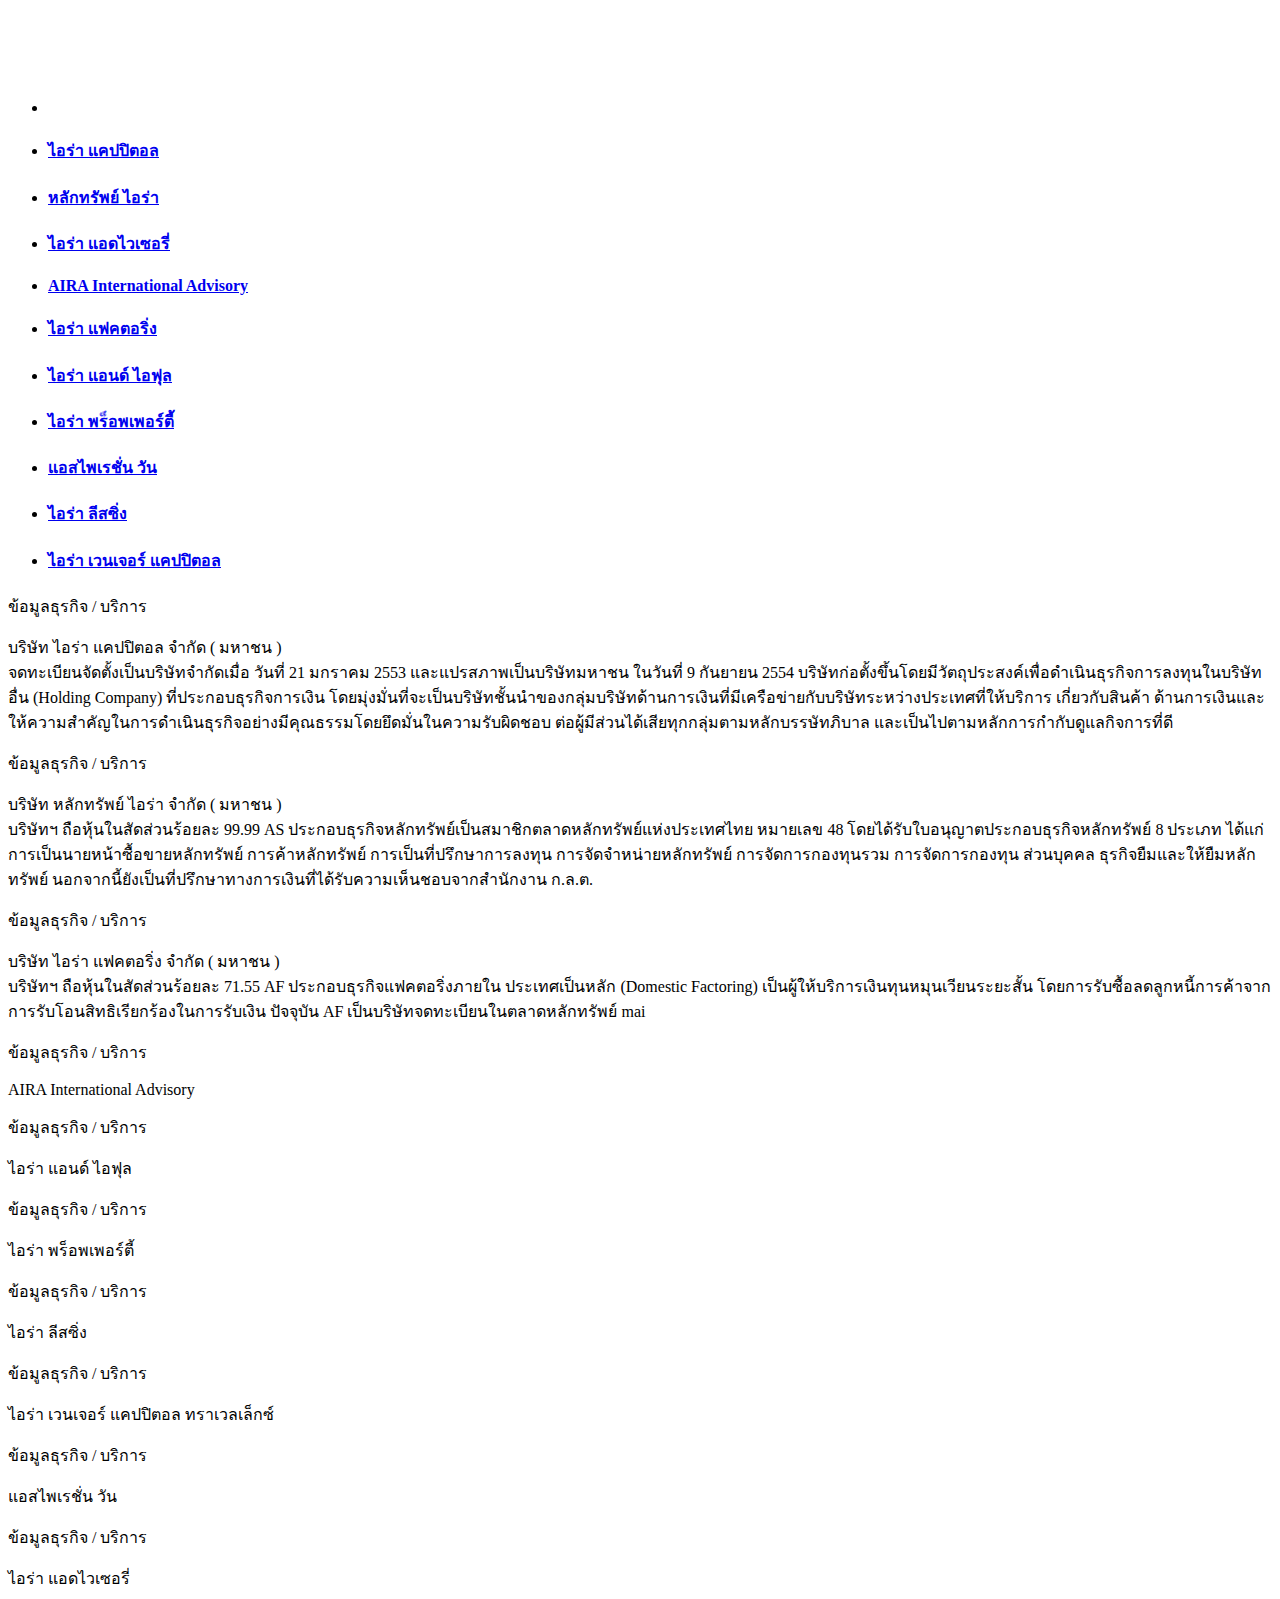
<file: business_service.html>
<!DOCTYPE html>
<!--
To change this license header, choose License Headers in Project Properties.
To change this template file, choose Tools | Templates
and open the template in the editor.
-->

<script src="js/init_page.js"></script>
<div id="tabs">
    <div class="content-fluid">
        <div class="row title_page">
            <div class="col-md-4 col-lg-3">
                <ul class="data_page">
                    <li> <img src="images/business_service/business_service.png" class="img_icon"> </li>
                    <li class="menu_bs"> 
                        <div class="body_txt body_data"><a href="#tabs-1" id="m_data_1" class="link_tab_menu"><h4  class="menu_data h4_la" id="txt_m_data_1" data-translate="b_s_m_1">ไอร่า แคปปิตอล</h4></a></div>
                    </li>
                    <li class="menu_bs"> 
                        <div class="body_txt body_data" ><a href="#tabs-2" id="m_data_2" class="link_tab_menu"><h4 class="menu_data h4_la" id="txt_m_data_2" data-translate="b_s_m_2">หลักทรัพย์ ไอร่า</h4></a></div>
                    </li>
                    <li class="menu_bs"> 
                        <div class="body_txt body_data"><a href="#tabs-10" id="m_data_10" class="link_tab_menu"><h4 class="menu_data h4_la" id="txt_m_data_10" data-translate="b_s_m_10">ไอร่า แอดไวเซอรี่</h4></a></div>
                    </li>
                      <li class="menu_bs"> 
                        <div class="body_txt body_data"><a href="#tabs-4" id="m_data_4" class="link_tab_menu"><h4 class="menu_data h4_la" id="txt_m_data_4" data-translate="b_s_m_4">AIRA International Advisory </h4></a></div>
                    </li>
                    <li class="menu_bs"> 
                        <div class="body_txt body_data"><a href="#tabs-3" id="m_data_3" class="link_tab_menu"><h4 class="menu_data h4_la" id="txt_m_data_3" data-translate="b_s_m_3">ไอร่า แฟคตอริ่ง</h4></a></div>
                    </li>
                  
                     <li class="menu_bs"> 
                        <div class="body_txt body_data"><a href="#tabs-5" id="m_data_5" class="link_tab_menu"><h4 class="menu_data h4_la" id="txt_m_data_5" data-translate="b_s_m_5">ไอร่า แอนด์ ไอฟุล</h4></a></div>
                    </li>
                      <li class="menu_bs"> 
                        <div class="body_txt body_data"><a href="#tabs-6" id="m_data_6" class="link_tab_menu"><h4 class="menu_data h4_la" id="txt_m_data_6" data-translate="b_s_m_6">ไอร่า พร็อพเพอร์ตี้ </h4></a></div>
                    </li>
                    <li class="menu_bs"> 
                        <div class="body_txt body_data"><a href="#tabs-9" id="m_data_9" class="link_tab_menu"><h4 class="menu_data h4_la" id="txt_m_data_9" data-translate="b_s_m_9">แอสไพเรชั่น วัน</h4></a></div>
                    </li>
                      <li class="menu_bs"> 
                        <div class="body_txt body_data"><a href="#tabs-7" id="m_data_7" class="link_tab_menu"><h4 class="menu_data h4_la" id="txt_m_data_7" data-translate="b_s_m_7">ไอร่า ลีสซิ่ง</h4></a></div>
                    </li>
                     <li class="menu_bs"> 
                        <div class="body_txt body_data"><a href="#tabs-8" id="m_data_8" class="link_tab_menu"><h4 class="menu_data h4_la" id="txt_m_data_8" data-translate="b_s_m_8">ไอร่า เวนเจอร์ แคปปิตอล </h4></a></div>
                    </li>
                     
                      
                </ul> 
            </div>
            <div class="col-md-8 col-lg-9">
                 
                        <div id="tabs-1">
                            <p class="text-center font_title title_center top_head_mar" data-translate="b_s_title_1">ข้อมูลธุรกิจ / บริการ</p>
                            <div class="scrollbar" id="style-2">
                                <div class="force-overflow">
                                    <div class="text-center txt_head_story_la body_data_title txt_head_story_la" data-translate="b_s_tag1_txt_1">บริษัท ไอร่า แคปปิตอล จำกัด ( มหาชน )</div>
                                    <div class="top_business_2">
                                        <div class="txt_story_la text-justify text-center" data-translate="b_s_tag1_txt_2">จดทะเบียนจัดตั้งเป็นบริษัทจำกัดเมื่อ วันที่ 21 มกราคม 2553 และแปรสภาพเป็นบริษัทมหาชน ในวันที่ 9 กันยายน 2554 บริษัทก่อตั้งขึ้นโดยมีวัตถุประสงค์เพื่อดำเนินธุรกิจการลงทุนในบริษัทอื่น (Holding Company) ที่ประกอบธุรกิจการเงิน โดยมุ่งมั่นที่จะเป็นบริษัทชั้นนำของกลุ่มบริษัทด้านการเงินที่มีเครือข่ายกับบริษัทระหว่างประเทศที่ให้บริการ
เกี่ยวกับสินค้า ด้านการเงินและให้ความสำคัญในการดำเนินธุรกิจอย่างมีคุณธรรมโดยยึดมั่นในความรับผิดชอบ
ต่อผู้มีส่วนได้เสียทุกกลุ่มตามหลักบรรษัทภิบาล และเป็นไปตามหลักการกำกับดูแลกิจการที่ดี</div>
                                    </div>
                                 </div>
                            </div>
                        </div>
                   
                        <div id="tabs-2">
                            <p class="text-center font_title title_center top_head_mar" data-translate="b_s_title_1">ข้อมูลธุรกิจ / บริการ</p>
                            <div class="scrollbar" id="style-2">
                                <div class="force-overflow">
                                    <div class="text-center txt_head_story_la body_data_title txt_head_story_la"  data-translate="b_s_tag2_txt_1">บริษัท หลักทรัพย์ ไอร่า จำกัด ( มหาชน )</div>
                                    <div class="top_business_2">
                                        <div   class="txt_story_la text-justify text-center" data-translate="b_s_tag2_txt_2">บริษัทฯ ถือหุ้นในสัดส่วนร้อยละ 99.99  AS ประกอบธุรกิจหลักทรัพย์เป็นสมาชิกตลาดหลักทรัพย์แห่งประเทศไทย หมายเลข 48  โดยได้รับใบอนุญาตประกอบธุรกิจหลักทรัพย์ 8 ประเภท ได้แก่ การเป็นนายหน้าซื้อขายหลักทรัพย์ การค้าหลักทรัพย์ การเป็นที่ปรึกษาการลงทุน การจัดจำหน่ายหลักทรัพย์ การจัดการกองทุนรวม การจัดการกองทุน
ส่วนบุคคล ธุรกิจยืมและให้ยืมหลักทรัพย์ นอกจากนี้ยังเป็นที่ปรึกษาทางการเงินที่ได้รับความเห็นชอบจากสำนักงาน ก.ล.ต.</div>
                                    </div>
                                </div>
                            </div>
                        </div>
                        <div id="tabs-3">
                            <p class="text-center font_title title_center top_head_mar" data-translate="b_s_title_1">ข้อมูลธุรกิจ / บริการ</p>
                            <div class="scrollbar" id="style-2">
                                <div class="force-overflow">
                                    <div class="text-center txt_head_story_la body_data_title txt_head_story_la" data-translate="b_s_tag3_txt_1">บริษัท ไอร่า แฟคตอริ่ง จำกัด ( มหาชน )</div>
                                    <div class="top_business_2">
                                        <div  class="txt_story_la text-justify text-center" data-translate="b_s_tag3_txt_2">บริษัทฯ ถือหุ้นในสัดส่วนร้อยละ 71.55  AF ประกอบธุรกิจแฟคตอริ่งภายใน ประเทศเป็นหลัก (Domestic Factoring) เป็นผู้ให้บริการเงินทุนหมุนเวียนระยะสั้น  โดยการรับซื้อลดลูกหนี้การค้าจากการรับโอนสิทธิเรียกร้องในการรับเงิน ปัจจุบัน AF เป็นบริษัทจดทะเบียนในตลาดหลักทรัพย์ mai </div>
                                    </div>
                                </div>
                            </div>
                        </div>
                        <div id="tabs-4">
                            <p class="text-center font_title title_center top_head_mar" data-translate="b_s_title_1">ข้อมูลธุรกิจ / บริการ</p>
                            <div class="scrollbar" id="style-2">
                                <div class="force-overflow">
                                    <div class="text-center txt_head_story_la body_data_title txt_head_story_la" data-translate="b_s_tag4_txt_1">AIRA International Advisory</div>
                                    <div class="top_business_2">
                                        <div  class="txt_story_la text-justify text-center" data-translate="b_s_tag4_txt_2"></div>
                                    </div>
                                 </div>
                            </div>
                        </div>
                        
                        <div id="tabs-5">
                            <p class="text-center font_title title_center top_head_mar" data-translate="b_s_title_1">ข้อมูลธุรกิจ / บริการ</p>
                            <div class="scrollbar" id="style-2">
                                <div class="force-overflow">
                                    <div class="text-center txt_head_story_la body_data_title txt_head_story_la" data-translate="b_s_tag5_txt_1">ไอร่า แอนด์ ไอฟุล</div>
                                    <div class="top_business_2">
                                        <div  class="txt_story_la text-justify text-center" data-translate="b_s_tag5_txt_2"></div>
                                    </div>
                                 </div>
                            </div>
                        </div>
                
                        <div id="tabs-6">
                              <p class="text-center font_title title_center top_head_mar" data-translate="b_s_title_1">ข้อมูลธุรกิจ / บริการ</p>
                            <div class="scrollbar" id="style-2">
                                <div class="force-overflow">
                                    <div class="text-center txt_head_story_la body_data_title txt_head_story_la" data-translate="b_s_tag6_txt_1">ไอร่า พร็อพเพอร์ตี้</div>
                                    <div class="top_business_2">
                                        <div  class="txt_story_la text-justify text-center" data-translate="b_s_tag6_txt_2"></div>
                                    </div>
                                 </div>
                            </div>
                        </div>
                
                        <div id="tabs-7">
                             <p class="text-center font_title title_center top_head_mar" data-translate="b_s_title_1">ข้อมูลธุรกิจ / บริการ</p>
                            <div class="scrollbar" id="style-2">
                                <div class="force-overflow">
                                    <div class="text-center txt_head_story_la body_data_title txt_head_story_la" data-translate="b_s_tag7_txt_1">ไอร่า ลีสซิ่ง</div>
                                    <div class="top_business_2">
                                        <div  class="txt_story_la text-justify text-center" data-translate="b_s_tag7_txt_2"></div>
                                    </div>
                                 </div>
                            </div>
                        </div>
                
                        <div id="tabs-8">
                            <p class="text-center font_title title_center top_head_mar" data-translate="b_s_title_1">ข้อมูลธุรกิจ / บริการ</p>
                            <div class="scrollbar" id="style-2">
                                <div class="force-overflow">
                                    <div class="text-center txt_head_story_la body_data_title txt_head_story_la" data-translate="b_s_tag8_txt_1">ไอร่า เวนเจอร์ แคปปิตอล ทราเวลเล็กซ์</div>
                                    <div class="top_business_2">
                                        <div  class="txt_story_la text-justify text-center" data-translate="b_s_tag8_txt_2"></div>
                                    </div>
                                 </div>
                            </div>
                        </div>
                
                         <div id="tabs-9">
                             <p class="text-center font_title title_center top_head_mar" data-translate="b_s_title_1">ข้อมูลธุรกิจ / บริการ</p>
                            <div class="scrollbar" id="style-2">
                                <div class="force-overflow">
                                    <div class="text-center txt_head_story_la body_data_title txt_head_story_la" data-translate="b_s_tag9_txt_1">แอสไพเรชั่น วัน</div>
                                    <div class="top_business_2">
                                        <div  class="txt_story_la text-justify text-center" data-translate="b_s_tag9_txt_2"></div>
                                    </div>
                                 </div>
                            </div>
                        </div>
                
                        <div id="tabs-10">
                            <p class="text-center font_title title_center top_head_mar" data-translate="b_s_title_1">ข้อมูลธุรกิจ / บริการ</p>
                            <div class="scrollbar" id="style-2">
                                <div class="force-overflow">
                                    <div class="text-center txt_head_story_la body_data_title txt_head_story_la" data-translate="b_s_tag10_txt_1">ไอร่า แอดไวเซอรี่</div>
                                    <div class="top_business_2">
                                        <div  class="txt_story_la text-justify text-center" data-translate="b_s_tag10_txt_2"></div>
                                    </div>
                                 </div>
                            </div>
                        </div>    
                    
            </div>
        </div>
    </div>
</div>
</file>
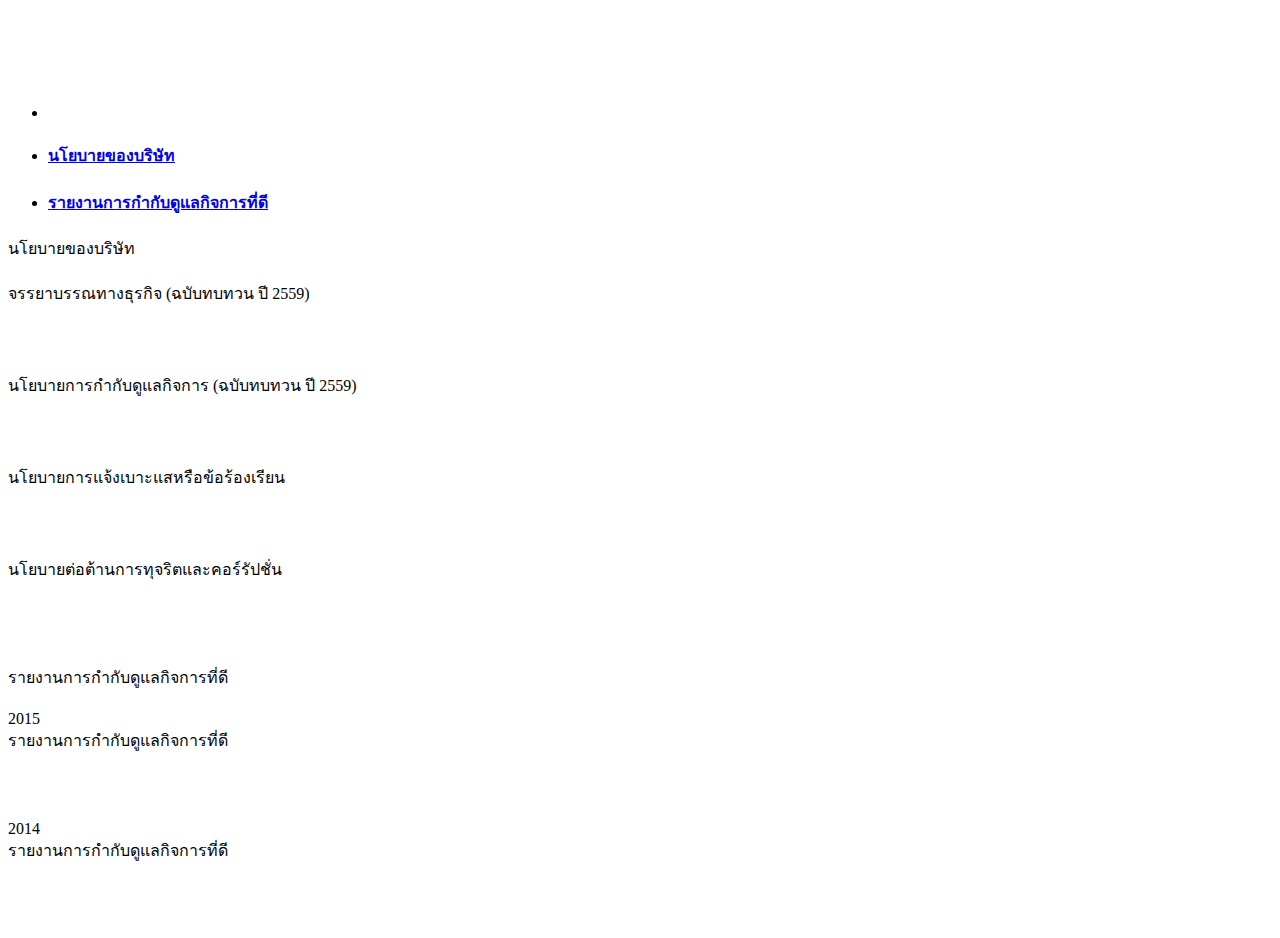
<file: corporate_governance.html>
<!DOCTYPE html>
<!--
To change this license header, choose License Headers in Project Properties.
To change this template file, choose Tools | Templates
and open the template in the editor.
-->
<script src="js/init_page.js"></script>
<div id="tabs">
    <div class="content-fluid">
        <div class="row title_page">
            <div class="col-md-4 col-lg-3">
                <ul class="data_page">
                    <li> <img src="images/corporate_governance/corporate_governance.png" class="img_icon"> </li>
                    <li class="menu1"> 
                         
                       
                        <div class="body_txt body_data"><a href="#tabs-1" id="m_data_1" class="link_tab_menu"><h4  class="menu_data h4_la" id="txt_m_data_1" data-translate="c_g_m1">นโยบายของบริษัท</h4></a></div>
                    </li>
                    <li class="menu1"> 
                        <div class="body_txt body_data" ><a href="#tabs-2" id="m_data_2" class="link_tab_menu"><h4 class="menu_data h4_la" id="txt_m_data_2" data-translate="c_g_m2">รายงานการกำกับดูแลกิจการที่ดี</h4></a></div>
                    </li>
                   
                </ul> 
            </div>
            <div class="col-md-8 col-lg-9">
                 
                <div id="tabs-1">
                    <p class="text-center font_title title_center top_head_mar" data-translate="c_g_m1">นโยบายของบริษัท</p>
                    <div class="scrollbar" id="style-2">
                        
                        <div class="force-overflow">
                            
                            <div class="text-center body_txt body_data_title"><h2></h2></div>
                            <div class="body_txt">
                                <div class="row">
                                    <div class="col-md-2 col-lg-1 "> 
                                    </div>
                                     <div class="col-md-8 col-lg-10 "> 
                                        <div class="row d-flex align-items-center">
                                            <div class="col-md-10 col-lg-10 "> 
                                                <a download id="c_g_t2_2014"  class="a_download"  onclick="downloadFile('c_g_t2_2014','Good Corporate Governance Report2014')">
                                                    <div  class="txt_story_la" data-translate="c_g_m1_t1" >จรรยาบรรณทางธุรกิจ (ฉบับทบทวน ปี 2559)</div>
                                                </a>
                                            </div>
                                             <div class="col-md-2 col-lg-2 ">
                                                <a download id="c_g_t1_1"  class="a_download"  onclick="downloadFile('c_g_t1_1','Code of Conduct 2559')">
                                                    <img src="images/corporate_governance/download.png" >
                                                </a>
                                            </div>
                                            <div class="line_corporate"></div>
                                        </div>
                                         <div class="row d-flex align-items-center">
                                            <div class="col-md-10 col-lg-10 "> 
                                                <div  class="txt_story_la "  data-translate="c_g_m1_t2">นโยบายการกำกับดูแลกิจการ (ฉบับทบทวน ปี 2559)</div>
                                            </div>
                                              <div class="col-md-2 col-lg-2 "> 
                                                <a download id="c_g_t1_2"  class="a_download"  onclick="downloadFile('c_g_t1_2','Corporate Governance Policy2559')">
                                                    <img src="images/corporate_governance/download.png" >
                                                 </a>
                                            </div>
                                            <div class="line_corporate"></div>
                                        </div>
                                        <div class="row d-flex align-items-center">
                                            <div class="col-md-10 col-lg-10 "> 
                                                <div  class="txt_story_la " data-translate="c_g_m1_t3">นโยบายการแจ้งเบาะแสหรือข้อร้องเรียน</div>
                                            </div>
                                             <div class="col-md-2 col-lg-2 "> 
                                                <a download id="c_g_t1_3"  class="a_download"  onclick="downloadFile('c_g_t1_3','Complaints or Complaints Policy')">
                                                    <img src="images/corporate_governance/download.png" >
                                                </a>
                                            </div>
                                            <div class="line_corporate"></div>
                                        </div>
                                         <div class="row d-flex align-items-center">
                                            <div class="col-md-10 col-lg-10 "> 
                                                <div  class="txt_story_la " data-translate="c_g_m1_t4">นโยบายต่อต้านการทุจริตและคอร์รัปชั่น</div>
                                            </div>
                                             <div class="col-md-2 col-lg-2 "> 
                                                <a download id="c_g_t1_4"  class="a_download"  onclick="downloadFile('c_g_t1_4','Anti-Corruption and Corruption Policy')">
                                                    <img src="images/corporate_governance/download.png" >
                                                </a>
                                            </div>  
                                             <div class="line_corporate"></div>
                                        </div>
                                    </div>
                                     
                                   
                                </div>
                            </div>
                         </div>
                    </div>
                </div>

                <div id="tabs-2">
                    <p class="text-center  font_title title_center top_head_mar" data-translate="c_g_m2">รายงานการกำกับดูแลกิจการที่ดี</p>
                    <div class="scrollbar" id="style-2">
                        <div class="force-overflow">
                            
                            <div class="text-center body_txt body_data_title"><h2></h2></div>
                             <div class="body_txt">
                                <div class="row">
                                    <div class="col-md-2 col-lg-1 "> 
                                    </div>
                                     <div class="col-md-8 col-lg-10 "> 
                                        <div class="row d-flex align-items-center">
                                            <div class="col-md-8 col-lg-2"> 
                                                <div  class="txt_story_la txt_story_left_la">2015 </div>
                                            </div>
                                            <div class="col-md-8 col-lg-8 "> 
                                                <div  class="txt_story_la "  data-translate="c_g_m2">รายงานการกำกับดูแลกิจการที่ดี</div>
                                                
                                            </div>
                                             <div class="col-md-2 col-lg-2"> 
                                                <a download id="c_g_t2_2015"  class="a_download"  onclick="downloadFile('c_g_t2_2015','Good Corporate Governance Report2015')">
                                                    <img src="images/corporate_governance/download.png" >
                                                </a>
                                            </div>
                                            <div class="line_corporate"></div>
                                        </div>
                                         <div class="row d-flex align-items-center">
                                             <div class="col-md-2 col-lg-2"> 
                                                <div  class="txt_story_la txt_story_left_la">2014 </div>
                                            </div>
                                            <div class="col-md-8 col-lg-8"> 
                                                <div  class="txt_story_la " data-translate="c_g_m2">รายงานการกำกับดูแลกิจการที่ดี</div>
                                            </div>
                                              <div class="col-md-2 col-lg-2">
                                                    <a download id="c_g_t2_2014"  class="a_download"  onclick="downloadFile('c_g_t2_2014','Good Corporate Governance Report2014')">
                                                        <img src="images/corporate_governance/download.png" >
                                                    </a>
                                            </div>
                                            <div class="line_corporate"></div>
                                        </div>
                                       
                                    </div>
                                </div>
                            </div>
                        </div>
                    </div>
                </div>   
                    
            </div>
        </div>
    </div>
</div>
</file>
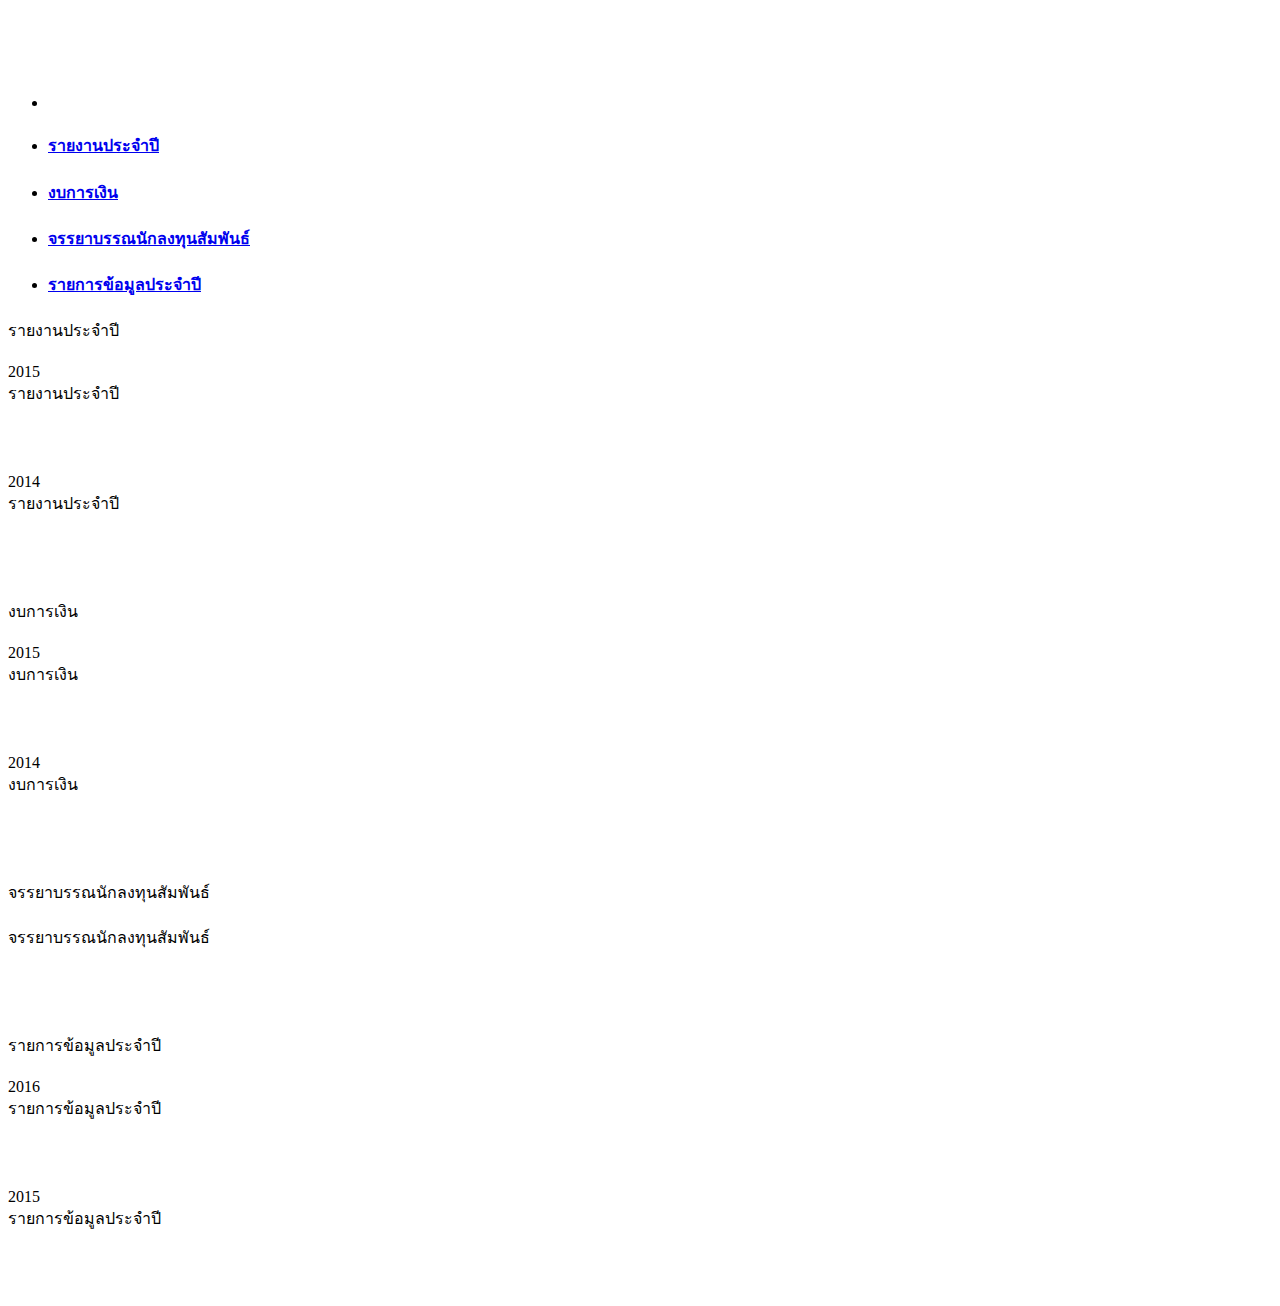
<file: investor_relation.html>
<!DOCTYPE html>
<!--
To change this license header, choose License Headers in Project Properties.
To change this template file, choose Tools | Templates
and open the template in the editor.
-->

<script src="js/init_page.js"></script>
<div id="tabs">
    <div class="content-fluid">
        <div class="row title_page">
            <div class="col-md-4 col-lg-3">
                <ul class="data_page">
                    <li> <img src="images/investor_relation/investor_relation.png" class="img_icon"> </li>
                    <li class="menu1"> 
                        <div class="body_txt body_data"><a href="#tabs-1" id="m_data_1" class="link_tab_menu"><h4  class="menu_data h4_la" id="txt_m_data_1" data-translate="i_r_m_1">รายงานประจำปี</h4></a></div>
                    </li>
                    <li class="menu1"> 
                        <div class="body_txt body_data" ><a href="#tabs-2" id="m_data_2" class="link_tab_menu"><h4 class="menu_data h4_la" id="txt_m_data_2" data-translate="i_r_m_2">งบการเงิน</h4></a></div>
                    </li>
                    <li class="menu1"> 
                        <div class="body_txt body_data" ><a href="#tabs-3" id="m_data_3" class="link_tab_menu"><h4 class="menu_data h4_la" id="txt_m_data_3" data-translate="i_r_m_3">จรรยาบรรณนักลงทุนสัมพันธ์</h4></a></div>
                    </li>
                     <li class="menu1"> 
                        <div class="body_txt body_data" ><a href="#tabs-4" id="m_data_4" class="link_tab_menu"><h4 class="menu_data h4_la" id="txt_m_data_4" data-translate="i_r_m_4">รายการข้อมูลประจำปี</h4></a></div>
                    </li>
                </ul> 
            </div>
            <div class="col-md-8 col-lg-9">
                 
                <div id="tabs-1">
                    <p class="text-center  font_title title_center top_head_mar" data-translate="i_r_tag1">รายงานประจำปี</p>
                    <div class="scrollbar" id="style-2">
                        <div class="force-overflow">
                            
                            <div class="text-center body_txt body_data_title"><h2></h2></div>
                            <div class="body_txt">
                                <div class="row">
                                    <div class="col-md-2 col-lg-1 "> 
                                    </div>
                                    <div class="col-md-8 col-lg-10 "> 
                                        <div class="row d-flex align-items-center">
                                            <div class="col-md-8 col-lg-2"> 
                                                <div  class="txt_story_left_la">2015 </div>
                                            </div>
                                            <div class="col-md-8 col-lg-8 "> 
                                                <div  class="txt_story_la" data-translate="i_r_tag1_t_1">รายงานประจำปี</div>
                                                
                                            </div>
                                             <div class="col-md-2 col-lg-2"> 
                                                    <a download id="d_i_t1_2015"  class="a_download"  onclick="downloadFile('d_i_t1_2015','Annual Report 2015')">
                                                        <img src="images/corporate_governance/download.png" >
                                                    </a>
                                            </div>
                                            <div class="line_corporate"></div>
                                        </div>
                                         <div class="row d-flex align-items-center">
                                             <div class="col-md-2 col-lg-2"> 
                                                <div  class="txt_story_left_la">2014 </div>
                                            </div>
                                            <div class="col-md-8 col-lg-8"> 
                                                <div  class="txt_story_la" data-translate="i_r_tag1_t_1">รายงานประจำปี</div>
                                            </div>
                                              <div class="col-md-2 col-lg-2"> 
                                                    <a download id="d_i_t1_2014"  class="a_download"  onclick="downloadFile('d_i_t1_2014','Annual Report 2014')">
                                                        <img src="images/corporate_governance/download.png" >
                                                    </a>
                                            </div>
                                            <div class="line_corporate"></div>
                                        </div>
                                       
                                    </div>
                                </div>
                            </div>
                         </div>
                    </div>
                </div>

                <div id="tabs-2">
                    <p class="text-center  font_title title_center top_head_mar" data-translate="i_r_tag2">งบการเงิน</p>
                    <div class="scrollbar" id="style-2">
                        <div class="force-overflow">
                            
                            <div class="text-center body_txt body_data_title"><h2></h2></div>
                             <div class="body_txt">
                                <div class="row">
                                    <div class="col-md-2 col-lg-1 "> 
                                    </div>
                                     <div class="col-md-8 col-lg-10 "> 
                                        <div class="row d-flex align-items-center">
                                            <div class="col-md-8 col-lg-2"> 
                                                <div  class="txt_story_left_la">2015 </div>
                                            </div>
                                            <div class="col-md-8 col-lg-8 "> 
                                                <div  class="txt_story_la" data-translate="i_r_tag2_t_1">งบการเงิน</div>
                                                
                                            </div>
                                             <div class="col-md-2 col-lg-2"> 
                                                  <a download id="d_i_t2_2015"   class="a_download" onclick="downloadFile('d_i_t2_2015','financial_2015')"> 
                                                      <img src="images/corporate_governance/download.png" >
                                                  </a>
                                            </div>
                                            <div class="line_corporate"></div>
                                        </div>
                                         <div class="row d-flex align-items-center">
                                             <div class="col-md-2 col-lg-2"> 
                                                <div  class="txt_story_left_la">2014 </div>
                                            </div>
                                            <div class="col-md-8 col-lg-8"> 
                                                <div  class="txt_story_la" data-translate="i_r_tag2_t_1">งบการเงิน</div>
                                            </div>
                                              <div class="col-md-2 col-lg-2"> 
                                                    <a download id="d_i_t2_2014"   class="a_download" onclick="downloadFile('d_i_t2_2014','financial_2014')"> 
                                                        <img src="images/corporate_governance/download.png" >
                                                    </a>
                                            </div>
                                            <div class="line_corporate"></div>
                                        </div>
                                       
                                    </div>
                                </div>
                            </div>
                        </div>
                    </div>
                </div>   
                
                <div id="tabs-3">
                    <p class="text-center  font_title title_center top_head_mar" data-translate="i_r_tag3">จรรยาบรรณนักลงทุนสัมพันธ์</p>
                    <div class="scrollbar" id="style-2">
                        <div class="force-overflow">
                            
                            <div class="text-center body_txt body_data_title"><h2></h2></div>
                             <div class="body_txt">
                                <div class="row">
                                    <div class="col-md-2 col-lg-1 "> 
                                    </div>
                                     <div class="col-md-8 col-lg-10 "> 
                                        <div class="row d-flex align-items-center">
                                           
                                            <div class="col-md-8 col-lg-10 "> 
                                                <div  class="txt_story_la"  class="a_download" data-translate="i_r_tag3_t_1">จรรยาบรรณนักลงทุนสัมพันธ์</div>
                                                
                                            </div>
                                             <div class="col-md-2 col-lg-2"> 
                                                    <a download id="d_i_t3_1"  class="a_download" onclick="downloadFile('d_i_t3_1','ethics')"> 
                                                        <img src="images/corporate_governance/download.png" >
                                                    </a>
                                            </div>
                                            <div class="line_corporate"></div>
                                        </div>
                                    </div>
                                </div>
                            </div>
                        </div>
                    </div>
                </div> 
                
                <div id="tabs-4">
                    <p class="text-center  font_title title_center top_head_mar" data-translate="i_r_tag4">รายการข้อมูลประจำปี</p>
                    <div class="scrollbar" id="style-2">
                        <div class="force-overflow">
                            
                            <div class="text-center body_txt body_data_title"><h2></h2></div>
                             <div class="body_txt">
                                <div class="row">
                                    <div class="col-md-2 col-lg-1 "> 
                                    </div>
                                     <div class="col-md-8 col-lg-10 "> 
                                        <div class="row d-flex align-items-center">
                                            <div class="col-md-8 col-lg-2"> 
                                                <div  class="txt_story_left_la">2016 </div>
                                            </div>
                                            <div class="col-md-8 col-lg-8 "> 
                                                <div  class="txt_story_la" data-translate="i_r_tag4_t_1">รายการข้อมูลประจำปี</div>
                                                
                                            </div>
                                             <div class="col-md-2 col-lg-2"> 
                                                    <a download id="d_i_t4_1"  class="a_download"  onclick="downloadFile('d_i_t4_1','Form 56-1_AIRA_2016')"> 
                                                        <img src="images/corporate_governance/download.png" >
                                                    </a>
                                            </div>
                                            <div class="line_corporate"></div>
                                        </div>
                                         <div class="row d-flex align-items-center">
                                             <div class="col-md-2 col-lg-2"> 
                                                <div  class="txt_story_left_la">2015 </div>
                                            </div>
                                            <div class="col-md-8 col-lg-8"> 
                                                <div  class="txt_story_la" data-translate="i_r_tag4_t_1">รายการข้อมูลประจำปี</div>
                                            </div>
                                              <div class="col-md-2 col-lg-2"> 
                                                   <a download id="d_i_t4_2"  class="a_download" onclick="downloadFile('d_i_t4_2','Form 56-1_AIRA_2015')"> 
                                                        <img src="images/corporate_governance/download.png" >
                                                   </a>
                                            </div>
                                            <div class="line_corporate"></div>
                                        </div>
                                       
                                    </div>
                                </div>
                            </div>
                        </div>
                    </div>
                </div>  
                
            </div>
        </div>
    </div>
</div>
</file>
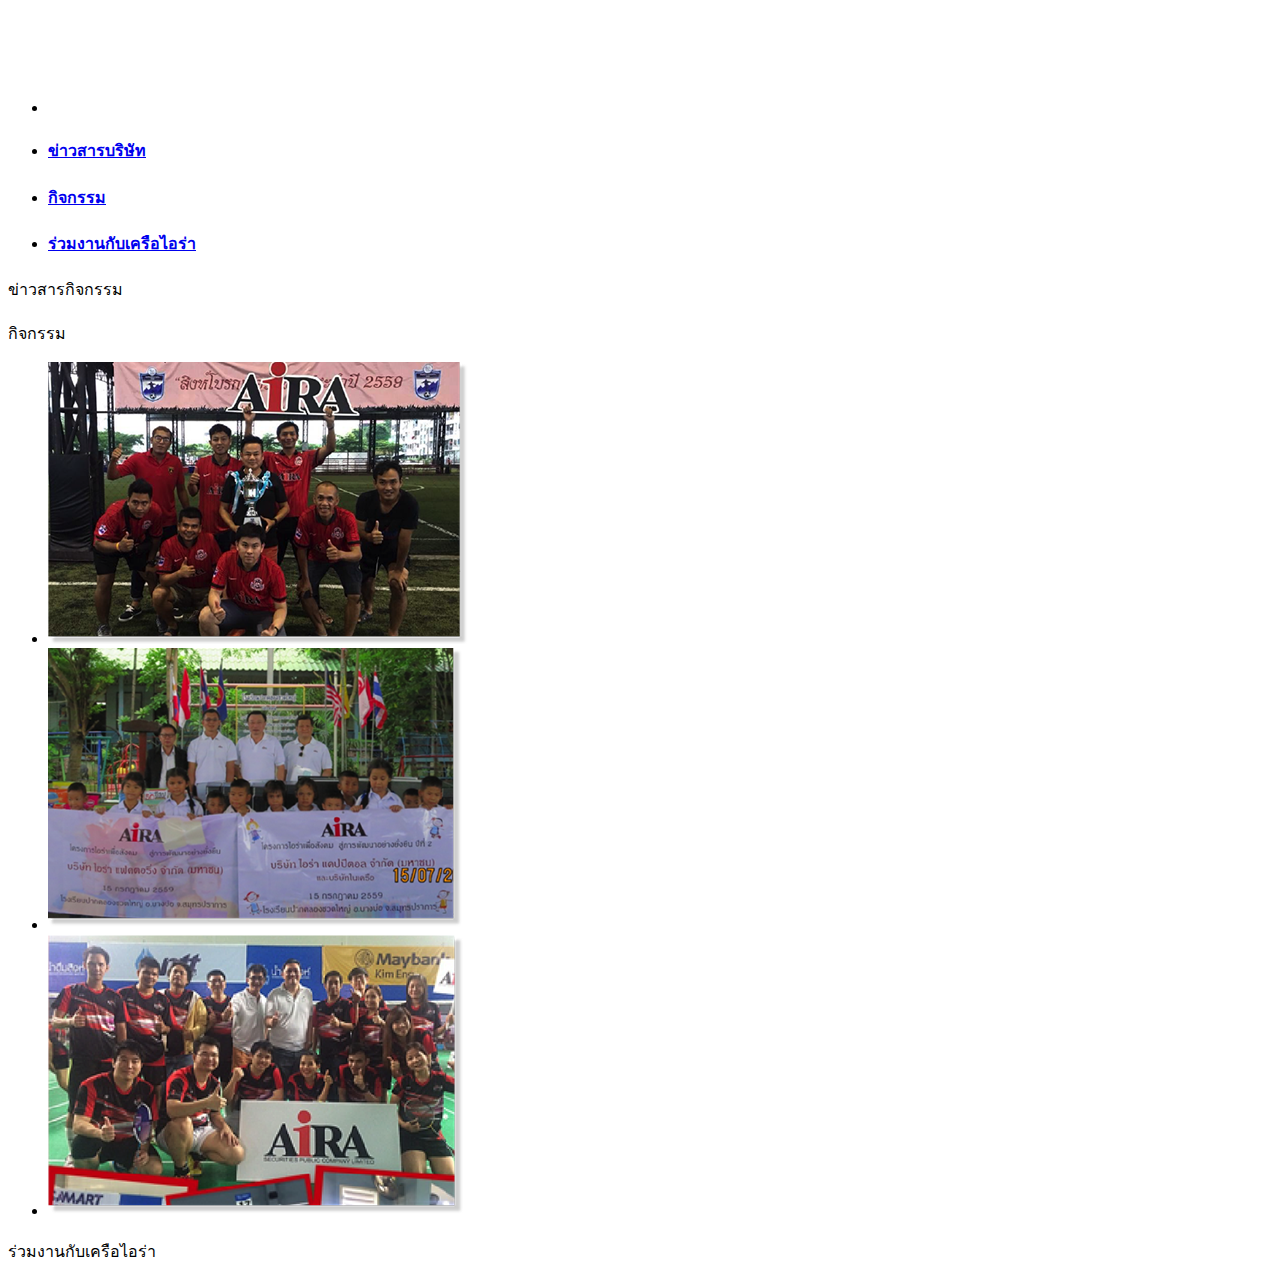
<file: news_activity.html>
<!DOCTYPE html>

<link rel="stylesheet" href="css/boutique.css">

<script src="js/jquery.boutique.min.js"></script>
<script src="js/init_page.js"></script>
<script>
    
 $('#boutique').boutique({
                    container_width: 'auto',
                    front_img_width: 350,
                    autoplay:false,
                    frames:3
    });
			// Calling Boutique on your HTML element when the document is ready:
    $('#boutique1').boutique({
                    container_width: 'auto',
                    front_img_width: 350,
                    autoplay:false,
                    frames:3
    });
    
    $("#detail_2").hide();
    $("#detail_3").hide();
    $("#detail_4").hide();
    $("#detail_5").hide();
    
    function clickShow1(id){
        
        for(var i=1;i<=3;i++){
             $("#detail_"+i).hide();
        }

        $("#detail_"+id).show();
        
         event.preventDefault();
    }
    
    function clickShow2(id){
        for(var i=3;i<=6;i++){
             $("#detail_"+i).hide();
        }

        $("#detail_"+id).show();
        
         event.preventDefault();
          
    }
     
</script>

    
    
<div id="tabs">
    <div class="content-fluid">
        <div class="row title_page">
            <div class="col-md-4 col-lg-3">
                <ul class="data_page">
                    <li> <img src="images/news_activity/news_activity.png" class="img_icon"></li>
                    <li class="menu1"> 
                        <div class="body_txt body_data"><a href="#tabs-1" id="m_data_1" class="link_tab_menu"><h4  class="menu_data h4_la" id="txt_m_data_1" data-translate="n_a_m_1">ข่าวสารบริษัท</h4></a></div>
                    </li>
                    <li class="menu1"> 
                        <div class="body_txt body_data" ><a href="#tabs-2" id="m_data_2" class="link_tab_menu"><h4 class="menu_data h4_la" id="txt_m_data_2" data-translate="n_a_m_2">กิจกรรม</h4></a></div>
                    </li>
                    <li class="menu1"> 
                        <div class="body_txt body_data" ><a href="#tabs-3" id="m_data_3" class="link_tab_menu"><h4 class="menu_data h4_la" id="txt_m_data_3" data-translate="n_a_m_3">ร่วมงานกับเครือไอร่า</h4></a></div>
                    </li>
                </ul> 
            </div>
            <div class="col-md-8 col-lg-9">
                
                <div id="tabs-1">
                    <p class="text-center  font_title title_center top_head_mar" data-translate="n_a_m_tag1">ข่าวสารกิจกรรม</p>
                    <div class="scrollbar" id="style-2">
                        <div class="force-overflow">
                                <ul id="boutique">
                                    <li><a href="#" onclick="clickShow1(1)" ><img src="images/news_activity/i1_1_new.png" ></a></li>
                                    <li><a href="#" onclick="clickShow1(2)" ><img src="images/news_activity/i1_2_new.png"></a></li>
                                    <li><a href="#" onclick="clickShow1(3)" ><img src="images/news_activity/i1_3_new.png" ></a></li>
                                </ul>
                             
                           
                            
                            <div class="body_txt new_txt_top">
                        
                                     <div id ="detail_1"> 
                                            <h3  class="txt_story_left_la body_data_text text-justify " data-translate="n_a_m_tag1_i1" style="text-indent: 1.5em;">
                                 
                                            </h3>
                                     </div>
                                    <div id ="detail_2">
                                         <h3  class="txt_story_left_la body_data_text text-justify " data-translate="n_a_m_tag1_i2" style="text-indent: 1.5em;">
                                           
                                        </h3>
                                    </div>
                                    <div id ="detail_3">
                                        <h3  class="txt_story_left_la body_data_text text-justify " data-translate="n_a_m_tag1_i3" style="text-indent: 1.5em;">
                                       
                                        </h3>
                                    </div>
                                
                            </div>    
                         </div>
                    </div>
                </div>
                
                 <div id="tabs-2">
                     <p class="text-center  font_title title_center top_head_mar" data-translate="n_a_m_tag2">กิจกรรม</p>
                    <div class="scrollbar" id="style-2">
                        <div class="force-overflow">
                           <ul id="boutique1">
                                    <li><a href="#" onclick="clickShow2(4)"><img src="images/news_activity/i2_1_new.png" ></a></li>
                                    <li><a href="#" onclick="clickShow2(5)"><img src="images/news_activity/i2_2_new.png" ></a></li>
                                    <li><a href="#" onclick="clickShow2(6)"><img src="images/news_activity/i2_3_new.png" ></a></li>
                            </ul>
                            <div class="body_txt new_txt_top">
                                     <div id ="detail_4">   
                                        <h3  class="txt_story_left_la body_data_text text-justify " data-translate="n_a_m_tag1_i4" style="text-indent: 1.5em;">
                                        	                   
                                        </h3>
                                     </div>
                                    <div id ="detail_5">
                                        <h3  class="txt_story_left_la body_data_text text-justify " data-translate="n_a_m_tag1_i5" style="text-indent: 1.5em;">
                                        	
                                        </h3>
                                    </div>
                                    <div id ="detail_6">
                                        <h3  class="txt_story_left_la body_data_text text-justify " data-translate="n_a_m_tag1_i6" style="text-indent: 1.5em;">
                                        	
                                        </h3>
                                    </div>
                            </div>    
                         </div>
                    </div>
                </div>
                
                <div id="tabs-3">
                    <p class="text-center  font_title title_center top_head_mar" data-translate="n_a_m_tag3">ร่วมงานกับเครือไอร่า</p>
                    <div class="scrollbar" id="style-2">
                        <div class="force-overflow">
                            
                            <div class="text-center body_txt body_data_title"><h2></h2></div>
                            <div class="body_txt">
                                <h3  class="txt_story_left_la body_data_text" data-translate="n_a_m_tag3_t_1"></h3>

                            </div>    
                         </div>
                    </div>
                </div>
                
            </div>
        </div>
    </div>
</div>
</file>
<file: css/boutique.css>
/*!
 * Title: Boutique carousel (jQuery plugin)
 * Author: Berend de Jong, Frique
 * Author URI: http://frique.me/
 * Version: 1.5.4 (2015-08-14 23:55)
 */

/*
 * FUNCTIONALITY
 * The following block serves to make Boutique function properly. Don't edit or edit carefully.
 */

.boutique{ margin:0; padding:0; position:relative; z-index:1; }
.boutique-frame{ margin:0; padding:0; list-style:none; position:absolute; z-index:1; display:none; border-width:0; }
.boutique-frame-image{ border:0; vertical-align:bottom; }
.boutique-frame-title{ cursor:default; }
.boutique-frame-text{ display:block; position:absolute; left:0; right:0; bottom:0; text-align:left; cursor:default; margin:0; }
.boutique-frame-link, .boutique-frame-link:hover{ display:block; cursor:default; text-decoration:none; outline:none; }
.boutique-frame-image, .boutique-frame, .boutique-frame-link{ -webkit-user-select:none; -khtml-user-select:none; -moz-user-select:none; -o-user-select:none; user-select:none; -webkit-user-drag:none; -moz-user-drag:none; user-drag:none; }
.boutique.rtl .boutique-frame-title, .boutique.rtl .boutique-frame-text{ text-align:right; }

/*
 * THEMING
 * Edit this section to style the frames, text, alignments etc.
 * If the id of your Boutique instance is different, do a find/replace on #boutique.
 * To overwrite these for a second instance on the same page, copy and prepend the classes with the #id of the other instance, like so: #boutique2 .boutique-frame{}
 */

#boutique,
.boutique{
	display: none; /* Start invisible until the plugin is loaded */
	margin: 0 auto;
}

/* The frames */
.boutique-frame{
	background: #eee3db url(../demo_files/images/loading.gif) center no-repeat; /* Color of the frame behind and around the image */
	border: 1px solid; /* Outer border around frame */
	border-color: #f5eee9 #d0c2b6 #d0c2b6 #f5eee9;
}

/* Headers of all frames */
.boutique-frame-title{
	margin: 0;
	line-height: 1.3;
	font-family: sans-serif;
	font-weight: normal;
	color: #222;
}

/* Text area of all frames */
/* Note that this is the complete text layer, including the title header inside */
.boutique-frame-text{
	font-family: Verdana, sans-serif;
	line-height: 1.2;
	color: #444;
	background: #eee3db;
	margin: 0;
	padding: 10px 15px 14px;
}

/* The most frontal item (frame 3) */
.boutique .front .boutique-frame-image{
	margin: 6px; /* Determines the gap between image and frame border */
}
.boutique .front .boutique-frame-title{
	font-size: 28px; /* Front frame title header */
}
.boutique .front .boutique-frame-text{
	font-size: 14px; /* Front frame description text */
}

/* The further back items (frame 2 and 4) */
.boutique .behind .boutique-frame-image{ /* Determines the gap between image and frame border */
	margin: 3px;
}
.boutique .behind .boutique-frame-title{ /* Behind frame title headers */
	font-size: 18px;
}
.boutique .behind .boutique-frame-text{ /* Behind frame description text */
	font-size: 10px;
}

/* The furthest back items (frame 1 and 5) */
.boutique .back .boutique-frame-image{ /* Determines the gap between image and frame border */
	margin: 1px;
}
.boutique .back .boutique-frame-title{ /* Back frames title headers */
	font-size: 11px;
}
.boutique .back .boutique-frame-text{ /* Back frame description text */
	font-size: 6px;
}
</file>
